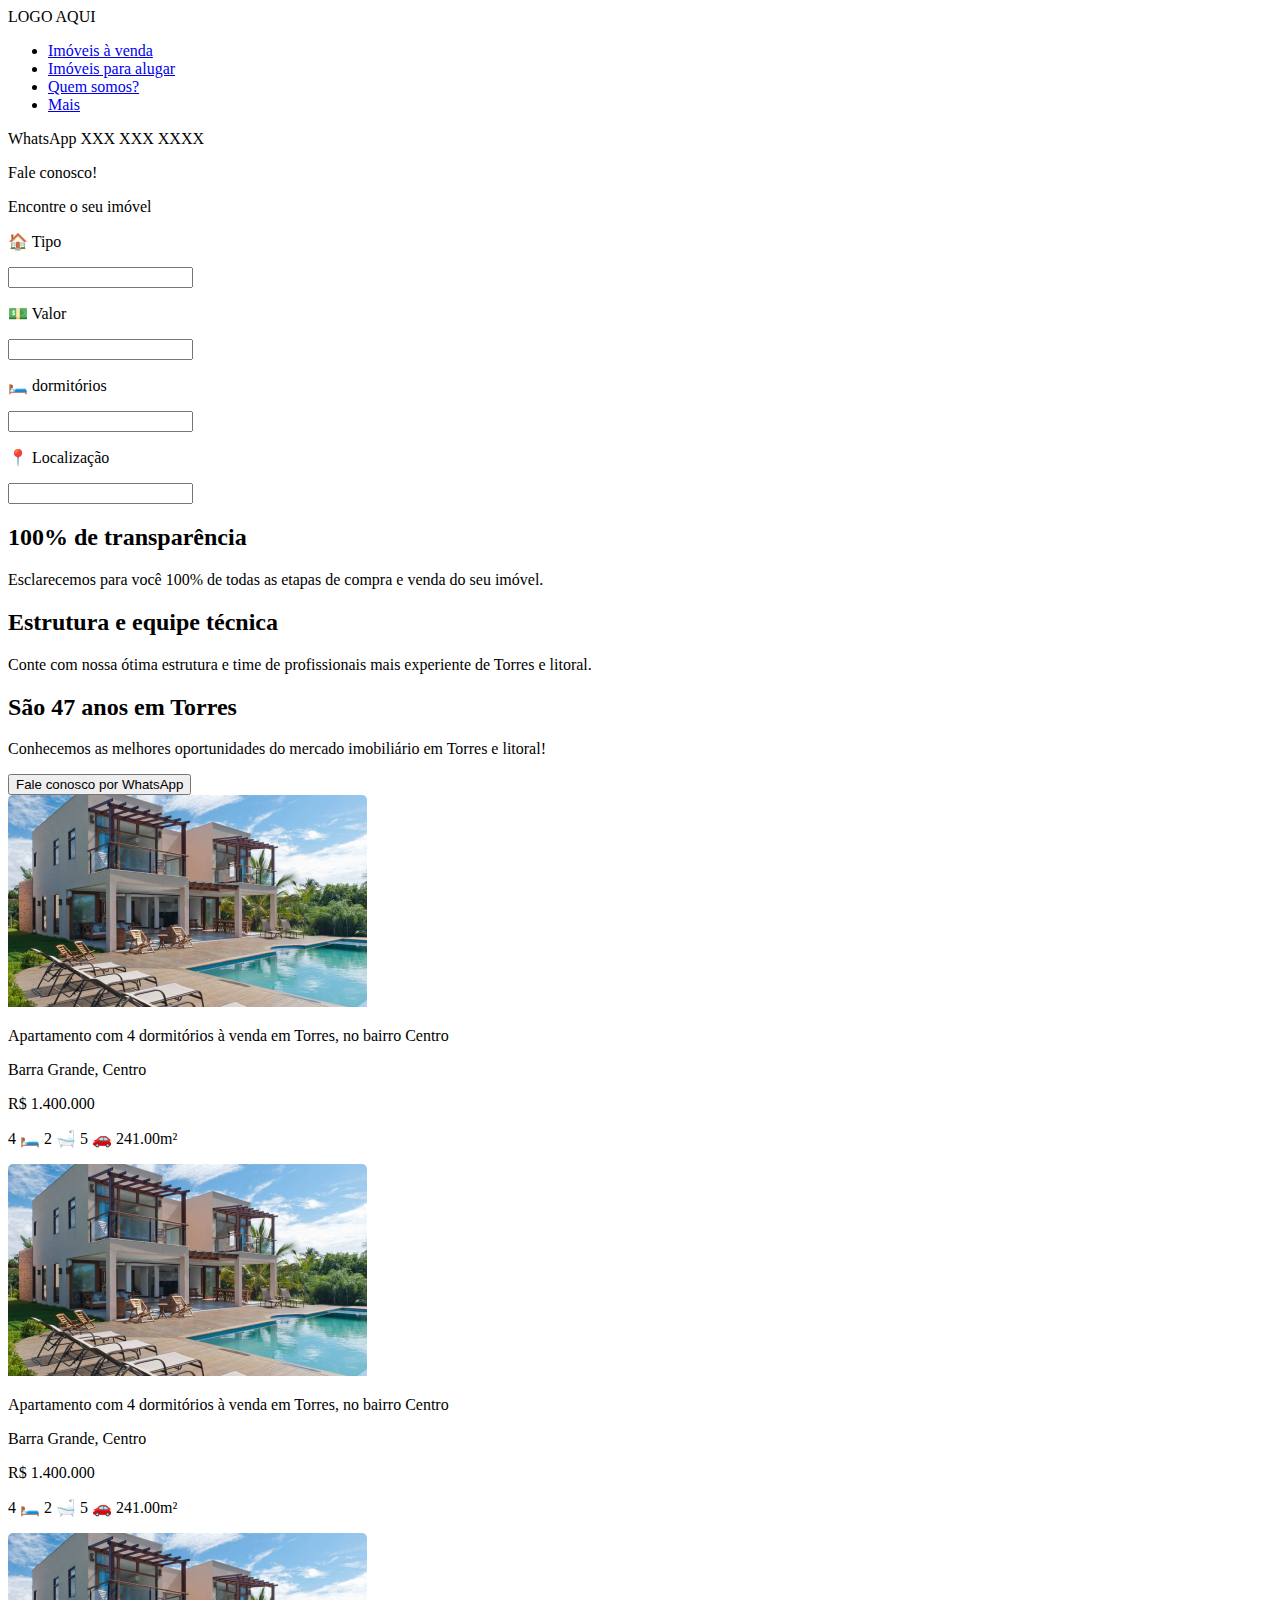
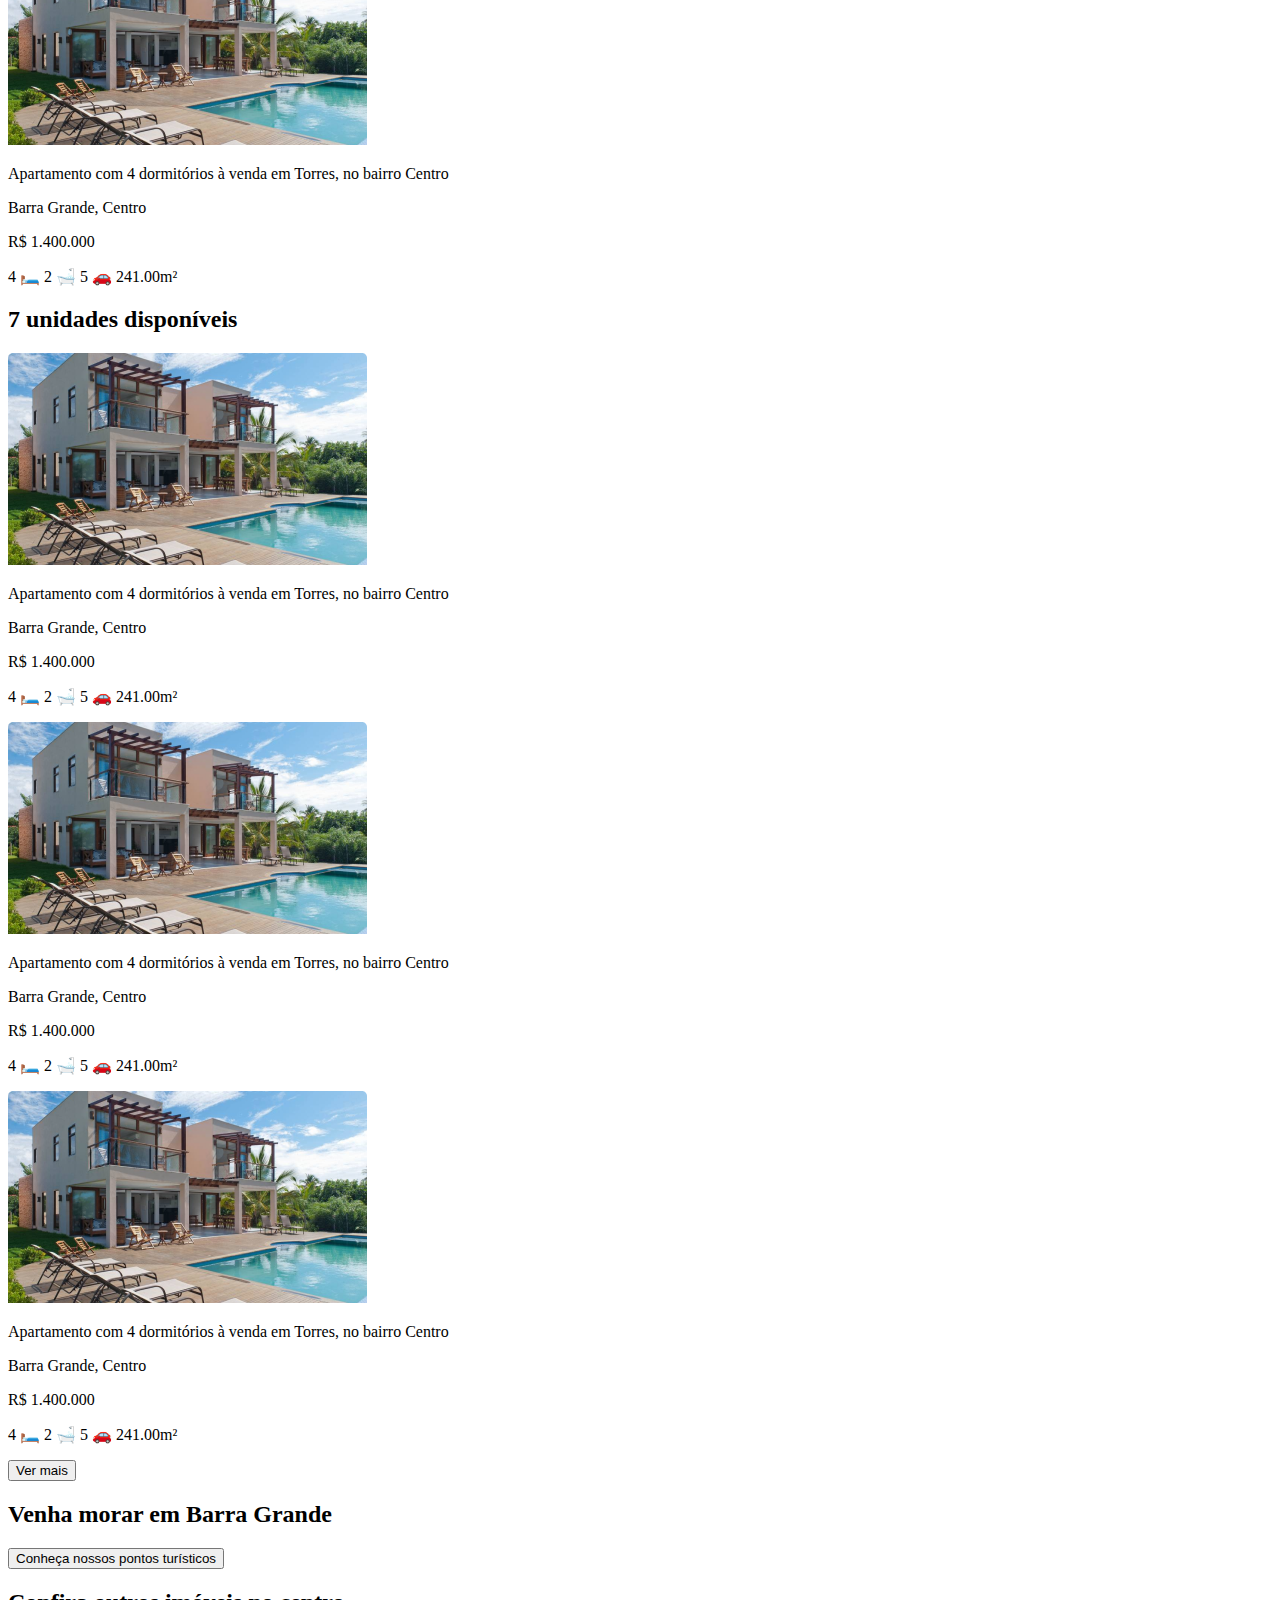
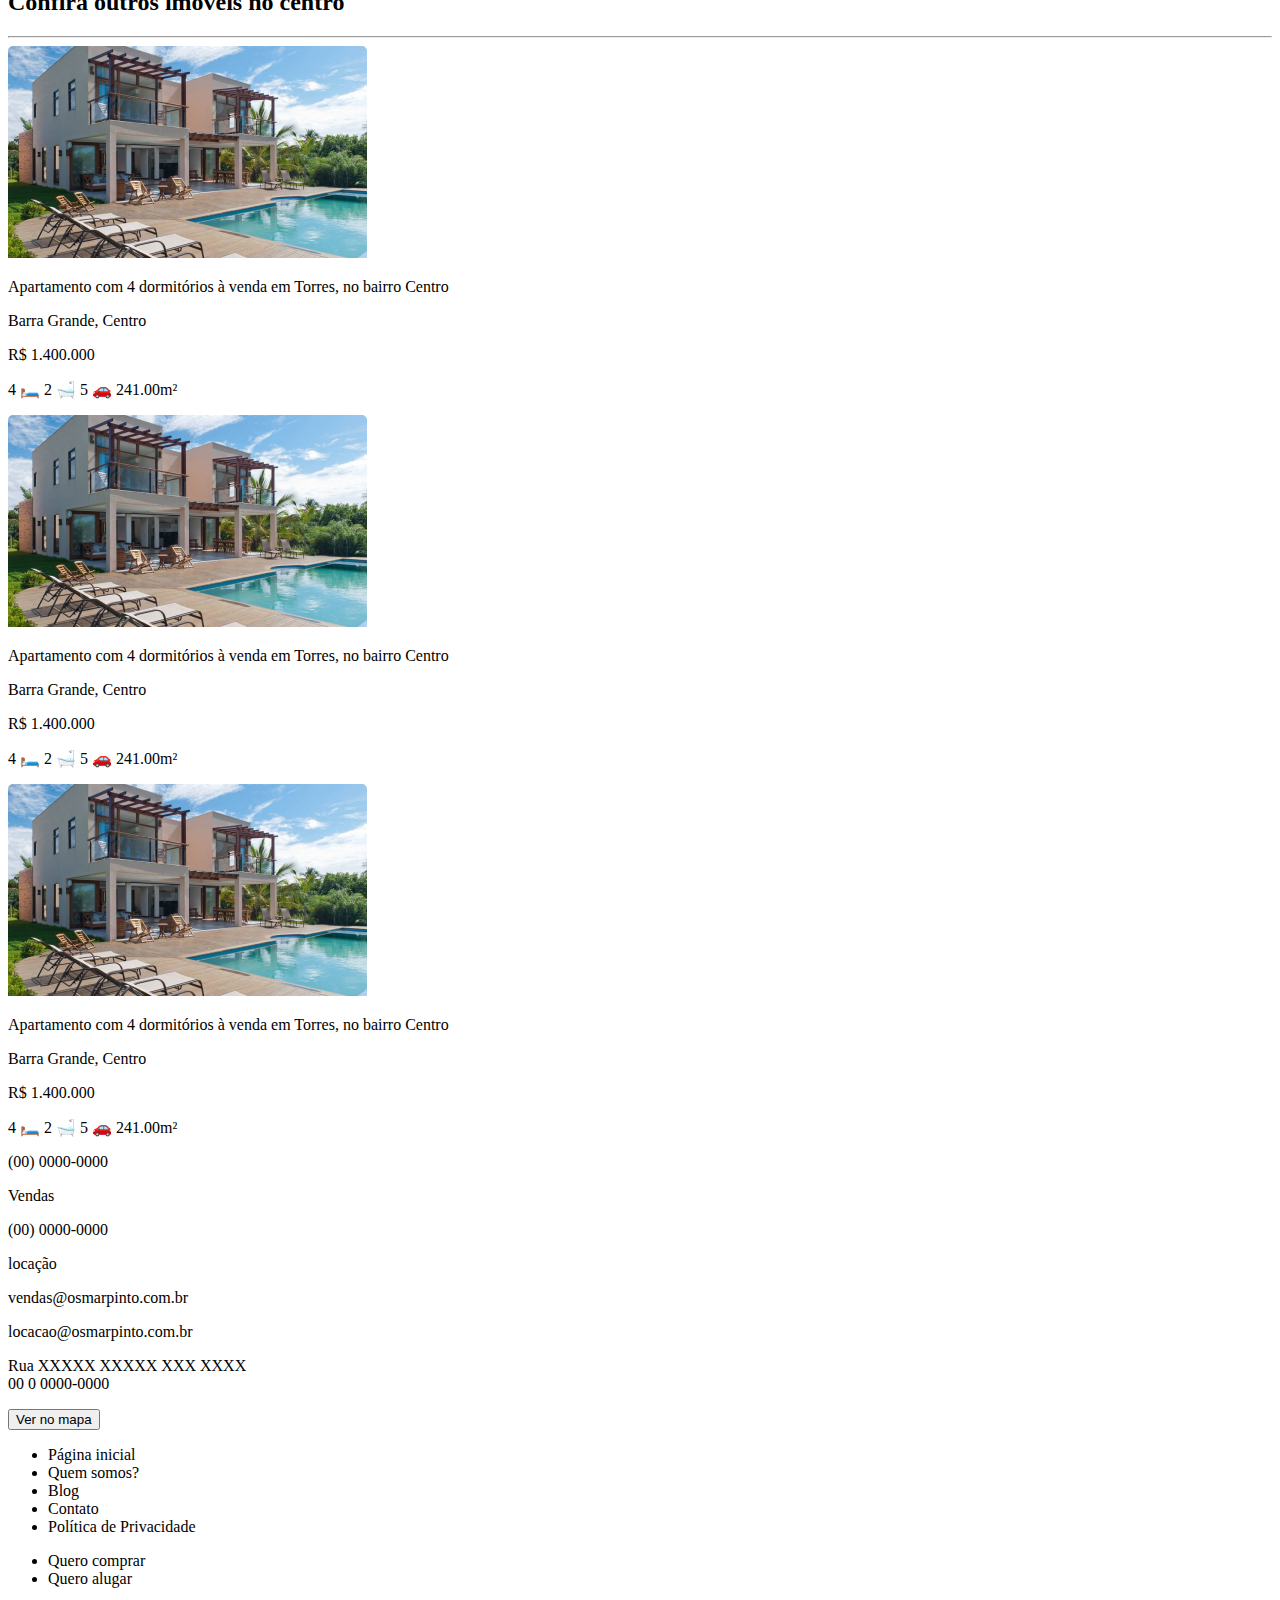
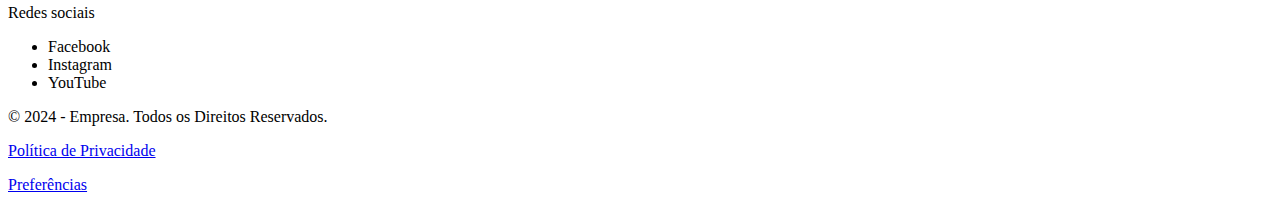
<file: PROJETO_FINAL_V1/index.html>
<!DOCTYPE html>
<html lang="pt-BR">
<head>
    <meta charset="UTF-8">
    <meta name="viewport" content="width=device-width, initial-scale=1.0">
    <title>EMPRESA XXXX</title>
</head>
<body>
    <header>
        <div class="top-bar">
            <div class="logo">LOGO AQUI</div>
            <nav class="menu">
                <ul>
                    <li><a href="imoveisavenda.html">Imóveis à venda</a></li>
                    <li><a href="#">Imóveis para alugar</a></li>
                    <li><a href="#">Quem somos?</a></li>
                    <li><a href="#">Mais</a></li>
                </ul>
            </nav>
            <div class="contact">
                <span>WhatsApp</span>
                <span> XXX XXX XXXX</span>
                <p>Fale conosco!</p>
            </div>
        </div>

        <div id="search-card">
            <div id="search-title" >
                Encontre o seu imóvel
            </div>
            <div class="search-items"><p>🏠 Tipo</p>
            <input type="text">
            </div>
            <div class="search-items"><p>💵 Valor</p>
                <input type="number">
            </div>
            <div class="search-items"><p>🛏️ dormitórios</p>
                <input type="number">
            </div>
            <div class="search-items"><p>&#x1F4CD Localização</p>
                <input type="text">
            </div>
        </div>
    </header>

    <section class="about-us">
        <div class="about-us-item">
            <span class="about-us-logo"></span>
            <h2>100% de transparência</h2>
            <p>Esclarecemos para você 100% de todas as etapas de compra e venda do seu imóvel.</p>
        </div>

        <div class="about-us-item">
            <span class="about-us-logo"></span>
            <h2>Estrutura e equipe técnica</h2>
            <p>Conte com nossa ótima estrutura e time de profissionais mais experiente de Torres e litoral.</p>
        </div>

        <div class="about-us-item">
            <span class="about-us-logo"></span>
            <h2>São 47 anos em Torres</h2>
            <p>Conhecemos as melhores oportunidades do mercado imobiliário em Torres e litoral!</p>
        </div>

        <button>Fale conosco por WhatsApp</button>
    </section>

    <div class="unidades">
        
        <div id="ap-units">
          <div class="ap-card">
            <img src="assets/images/ap-units.png" alt="Imagem do imóvel">
            <p>Apartamento com 4 dormitórios à venda em Torres, no bairro Centro</p>
            <p class="location">Barra Grande, Centro</p>
            <p class="price">R$ 1.400.000</p>
            <p class="specs">4 🛏️ 2 🛁 5 🚗 241.00m²</p>
          </div>
      
          <div class="ap-card">
            <img src="assets/images/ap-units.png" alt="Imagem do imóvel">
            <p>Apartamento com 4 dormitórios à venda em Torres, no bairro Centro</p>
            <p class="location">Barra Grande, Centro</p>
            <p class="price">R$ 1.400.000</p>
            <p class="specs">4 🛏️ 2 🛁 5 🚗 241.00m²</p>
          </div>
      
          <div class="ap-card">
            <img src="assets/images/ap-units.png" alt="Imagem do imóvel">
            <p>Apartamento com 4 dormitórios à venda em Torres, no bairro Centro</p>
            <p class="location">Barra Grande, Centro</p>
            <p class="price">R$ 1.400.000</p>
            <p class="specs">4 🛏️ 2 🛁 5 🚗 241.00m²</p>
          </div>
        </div>
        
        <div>
            <h2>7 unidades disponíveis</h2>
            
            <div id="ap-units">
              <div class="ap-card">
                <img src="assets/images/ap-units.png" alt="Imagem do imóvel">
                <p>Apartamento com 4 dormitórios à venda em Torres, no bairro Centro</p>
                <p class="location">Barra Grande, Centro</p>
                <p class="price">R$ 1.400.000</p>
                <p class="specs">4 🛏️ 2 🛁 5 🚗 241.00m²</p>
              </div>
          
              <div class="ap-card">
                <img src="assets/images/ap-units.png" alt="Imagem do imóvel">
                <p>Apartamento com 4 dormitórios à venda em Torres, no bairro Centro</p>
                <p class="location">Barra Grande, Centro</p>
                <p class="price">R$ 1.400.000</p>
                <p class="specs">4 🛏️ 2 🛁 5 🚗 241.00m²</p>
              </div>
          
              <div class="ap-card">
                <img src="assets/images/ap-units.png" alt="Imagem do imóvel">
                <p>Apartamento com 4 dormitórios à venda em Torres, no bairro Centro</p>
                <p class="location">Barra Grande, Centro</p>
                <p class="price">R$ 1.400.000</p>
                <p class="specs">4 🛏️ 2 🛁 5 🚗 241.00m²</p>
              </div>
            </div>
            
            <button>Ver mais</button>
          </div>
      </div>

        <div id="barra-grande-bg">
            <div id="barra-grande-card">
                <h2>Venha morar em Barra Grande</h2>
                <button>Conheça nossos pontos turísticos</button>
            </div>
        </div>

    <div class="unidades">
        <h2>Confira outros imóveis no centro</h2>
        <hr>
        <div id="ap-units">
          <div class="ap-card">
            <img src="assets/images/ap-units.png" alt="Imagem do imóvel">
            <p>Apartamento com 4 dormitórios à venda em Torres, no bairro Centro</p>
            <p class="location">Barra Grande, Centro</p>
            <p class="price">R$ 1.400.000</p>
            <p class="specs">4 🛏️ 2 🛁 5 🚗 241.00m²</p>
          </div>
      
          <div class="ap-card">
            <img src="assets/images/ap-units.png" alt="Imagem do imóvel">
            <p>Apartamento com 4 dormitórios à venda em Torres, no bairro Centro</p>
            <p class="location">Barra Grande, Centro</p>
            <p class="price">R$ 1.400.000</p>
            <p class="specs">4 🛏️ 2 🛁 5 🚗 241.00m²</p>
          </div>
      
          <div class="ap-card">
            <img src="assets/images/ap-units.png" alt="Imagem do imóvel">
            <p>Apartamento com 4 dormitórios à venda em Torres, no bairro Centro</p>
            <p class="location">Barra Grande, Centro</p>
            <p class="price">R$ 1.400.000</p>
            <p class="specs">4 🛏️ 2 🛁 5 🚗 241.00m²</p>
          </div>
        </div>
        
      </div>

    <footer>
        <div id="footer-elements">
        <div id="contact">
            <p>(00) 0000-0000</p>
            <div class="info-card">Vendas</div>
            <p>(00) 0000-0000</p>
            <div class="info-card">locação</div>
            <p><a href=""></a></p>
        </div>
      
        <div id="emails">
            <p>vendas@osmarpinto.com.br</p>
            <p>locacao@osmarpinto.com.br</p>
        </div>
      
        <div id="address">
            <p>Rua XXXXX XXXXX XXX XXXX<br>00 0 0000-0000</p>
            <button>Ver no mapa</button>
        </div>
      
        <div id="info-1">
            <ul>
              <li>Página inicial</li>
              <li>Quem somos?</li>
              <li>Blog</li>
              <li>Contato</li>
              <li>Política de Privacidade</li>
            </ul>
        </div>
      
        <div id="info-2">
            <ul>
              <li>Quero comprar</li>
              <li>Quero alugar</li>
            </ul>
        </div>
      
        <div id="social">
            <p>Redes sociais</p>
            <ul>
              <li>Facebook</li>
              <li>Instagram</li>
              <li>YouTube</li>
            </ul>
          </div>
        </div>
      
        <div>
          <p>© 2024 - Empresa. Todos os Direitos Reservados.</p>
          <p><a href="#">Política de Privacidade</a></p>
          <p><a href="#">Preferências</a></p>
        </div>
      </footer>
</body>
</html>
</file>
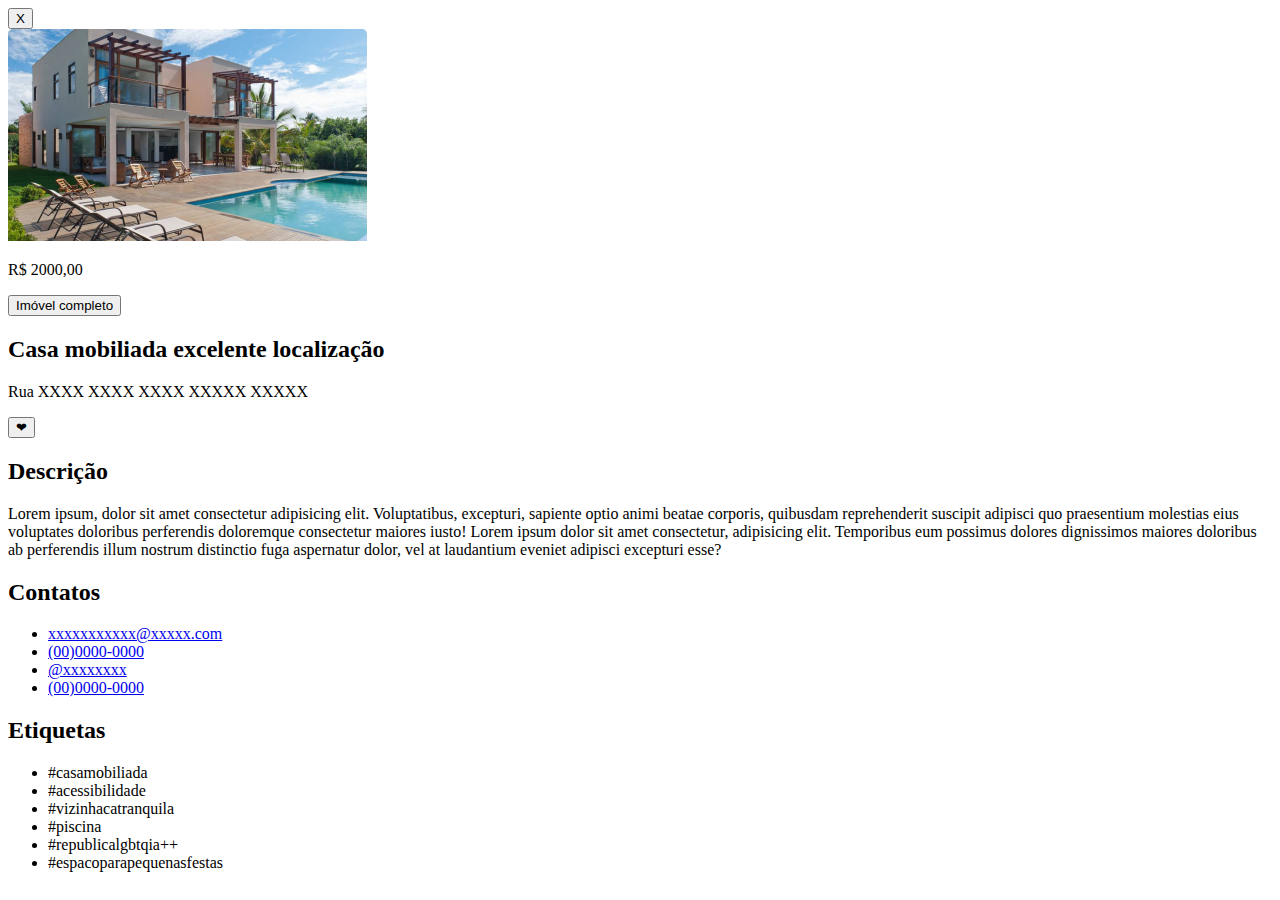
<file: PROJETO_FINAL_V1/anuncio.html>
<!DOCTYPE html>
<html lang="pt-br">
<head>
    <meta charset="UTF-8">
    <meta name="viewport" content="width=device-width, initial-scale=1.0">
    <title>Empresa XXX</title>
</head>
<body>
    <div class="anuncio">
        <button id="leave-button">X</button>
        <div id="img"><img src="assets/images/ap-units.png" alt="Imagem da casa a alugar"></div>

        <div id="price"> 
            <p>R$ 2000,00</p>
            <button>Imóvel completo</button>
        </div>

        <div id="title">
            <h2>Casa mobiliada excelente localização</h2>
            <p>Rua XXXX XXXX XXXX XXXXX XXXXX</p>
            <button>❤</button>
        </div>

        <section id="description">
            <h2>Descrição</h2>
            <p>Lorem ipsum, dolor sit amet consectetur adipisicing elit. Voluptatibus, excepturi, sapiente optio animi beatae corporis, quibusdam reprehenderit suscipit adipisci quo praesentium molestias eius voluptates doloribus perferendis doloremque consectetur maiores iusto! Lorem ipsum dolor sit amet consectetur, adipisicing elit. Temporibus eum possimus dolores dignissimos maiores doloribus ab perferendis illum nostrum distinctio fuga aspernatur dolor, vel at laudantium eveniet adipisci excepturi esse?</p>
        </section>

        <section id="contacts">
            <h2>Contatos</h2>
            <ul>
                <li>
                  <div class="botao-contato">
                        <a href="mailto:xxxxxxxxxxx@xxxxx.com">xxxxxxxxxxx@xxxxx.com</a>
                        <span class="icon"></span>
                  </div>
                </li>
                <li>
                    <div class="botao-contato">
                        <a href="https://wa.me/550000000000">(00)0000-0000</a>
                        <span class="icon"></span>
                  </div>
                </li>
                <li>
                    <div class="botao-contato">
                        <a href="https://instagram.com/xxxxxxxx">@xxxxxxxx</a>
                        <span class="icon"></span>
                  </div>
                </li>
                <li>
                    <div class="botao-contato">
                        <a href="tel:00000000000">(00)0000-0000</a>
                        <span class="icon"></span>
                  </div>
                </li>
              </ul>
        </section>

        <section id="tags">
            <h2>Etiquetas</h2>
            <ul>
                <li>#casamobiliada</li>
                <li>#acessibilidade</li>
                <li>#vizinhacatranquila</li>
                <li>#piscina</li>
                <li>#republicalgbtqia++</li>
                <li>#espacoparapequenasfestas</li>
            </ul>
        </section>
    </div>
</body>
</html>
</file>
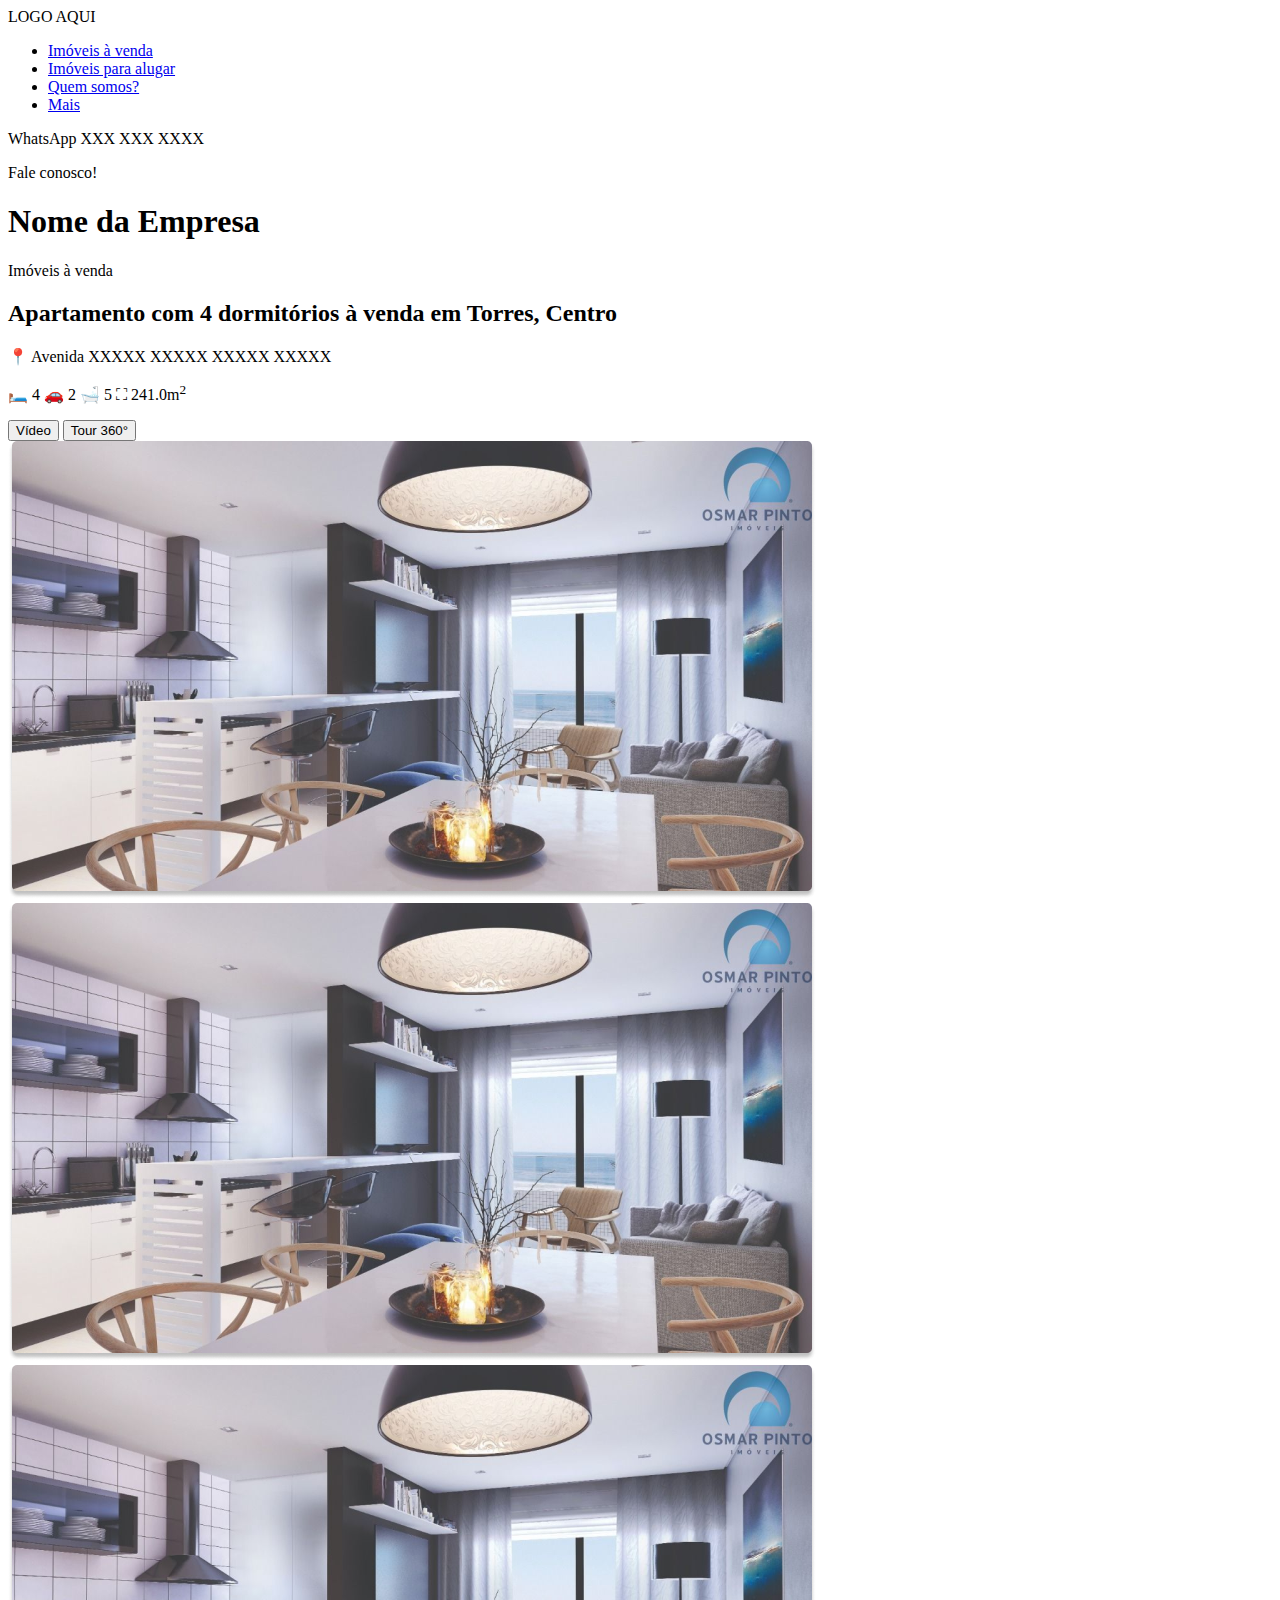
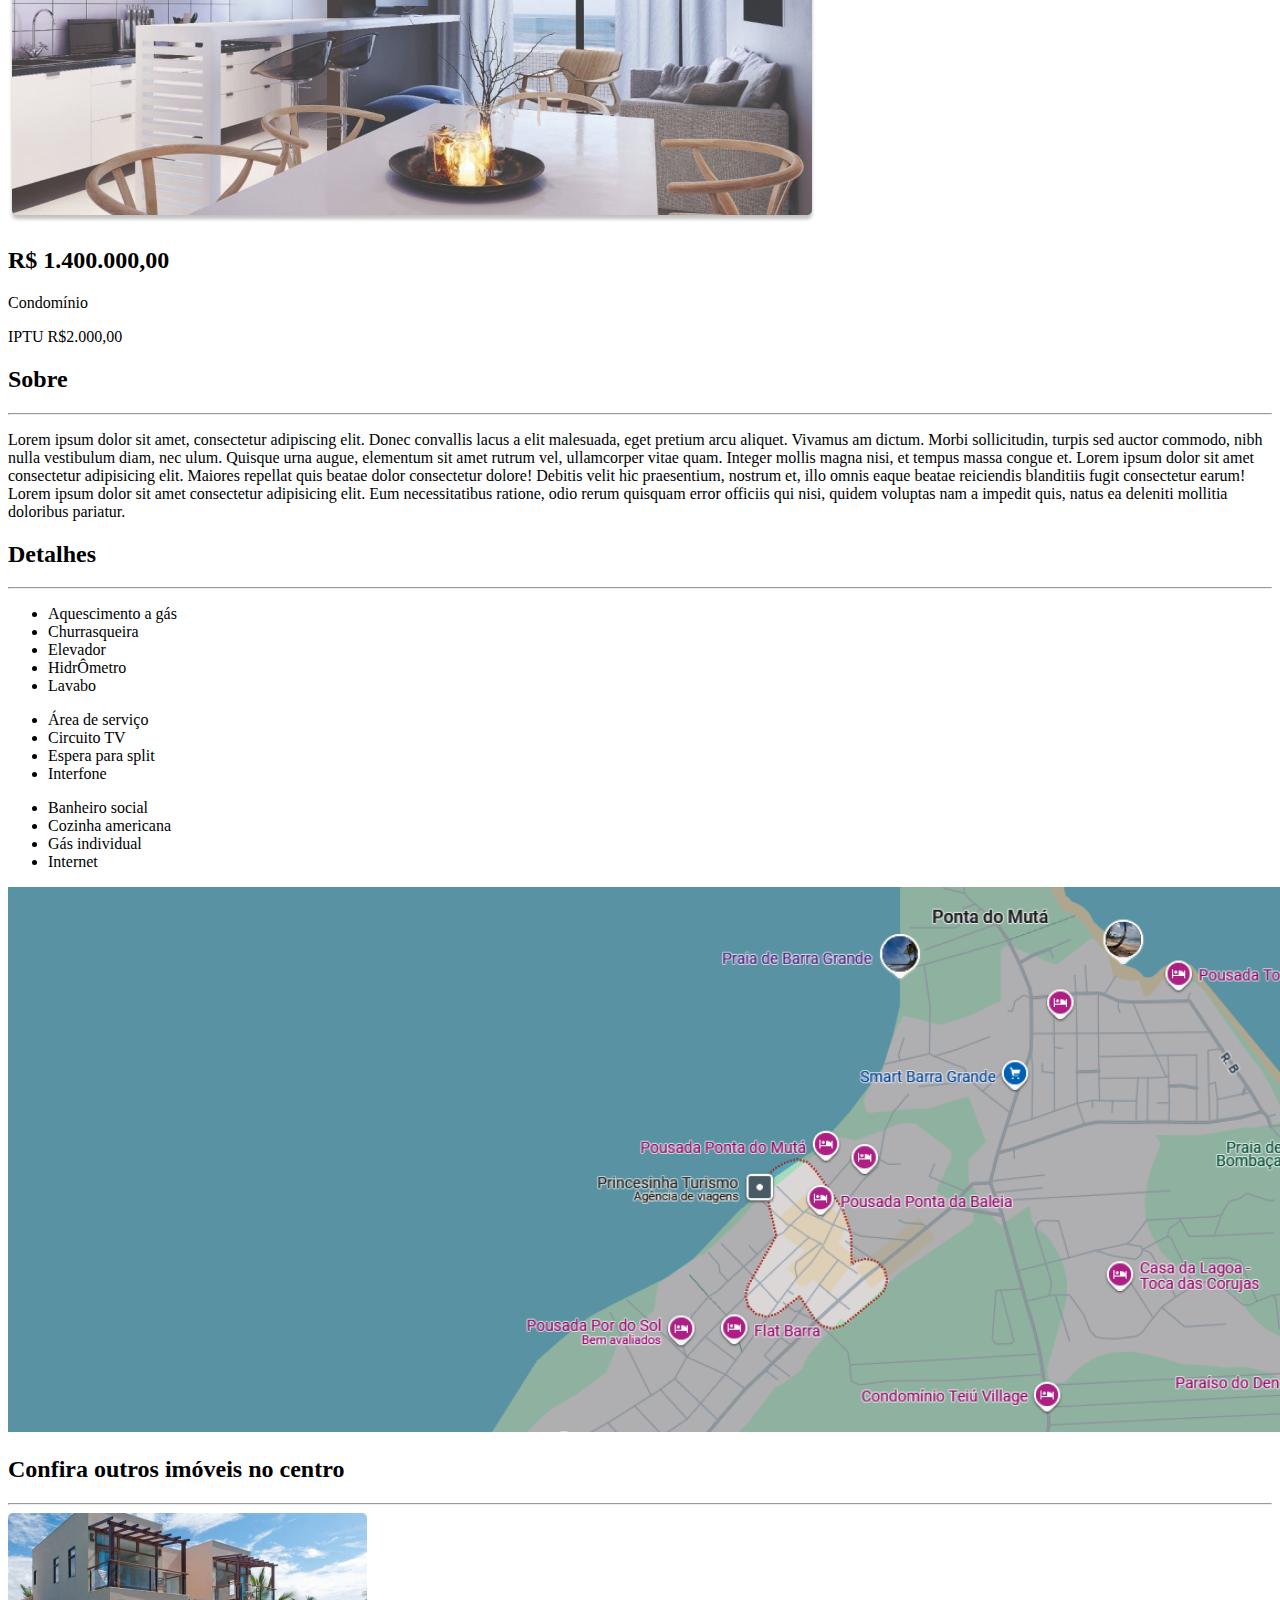
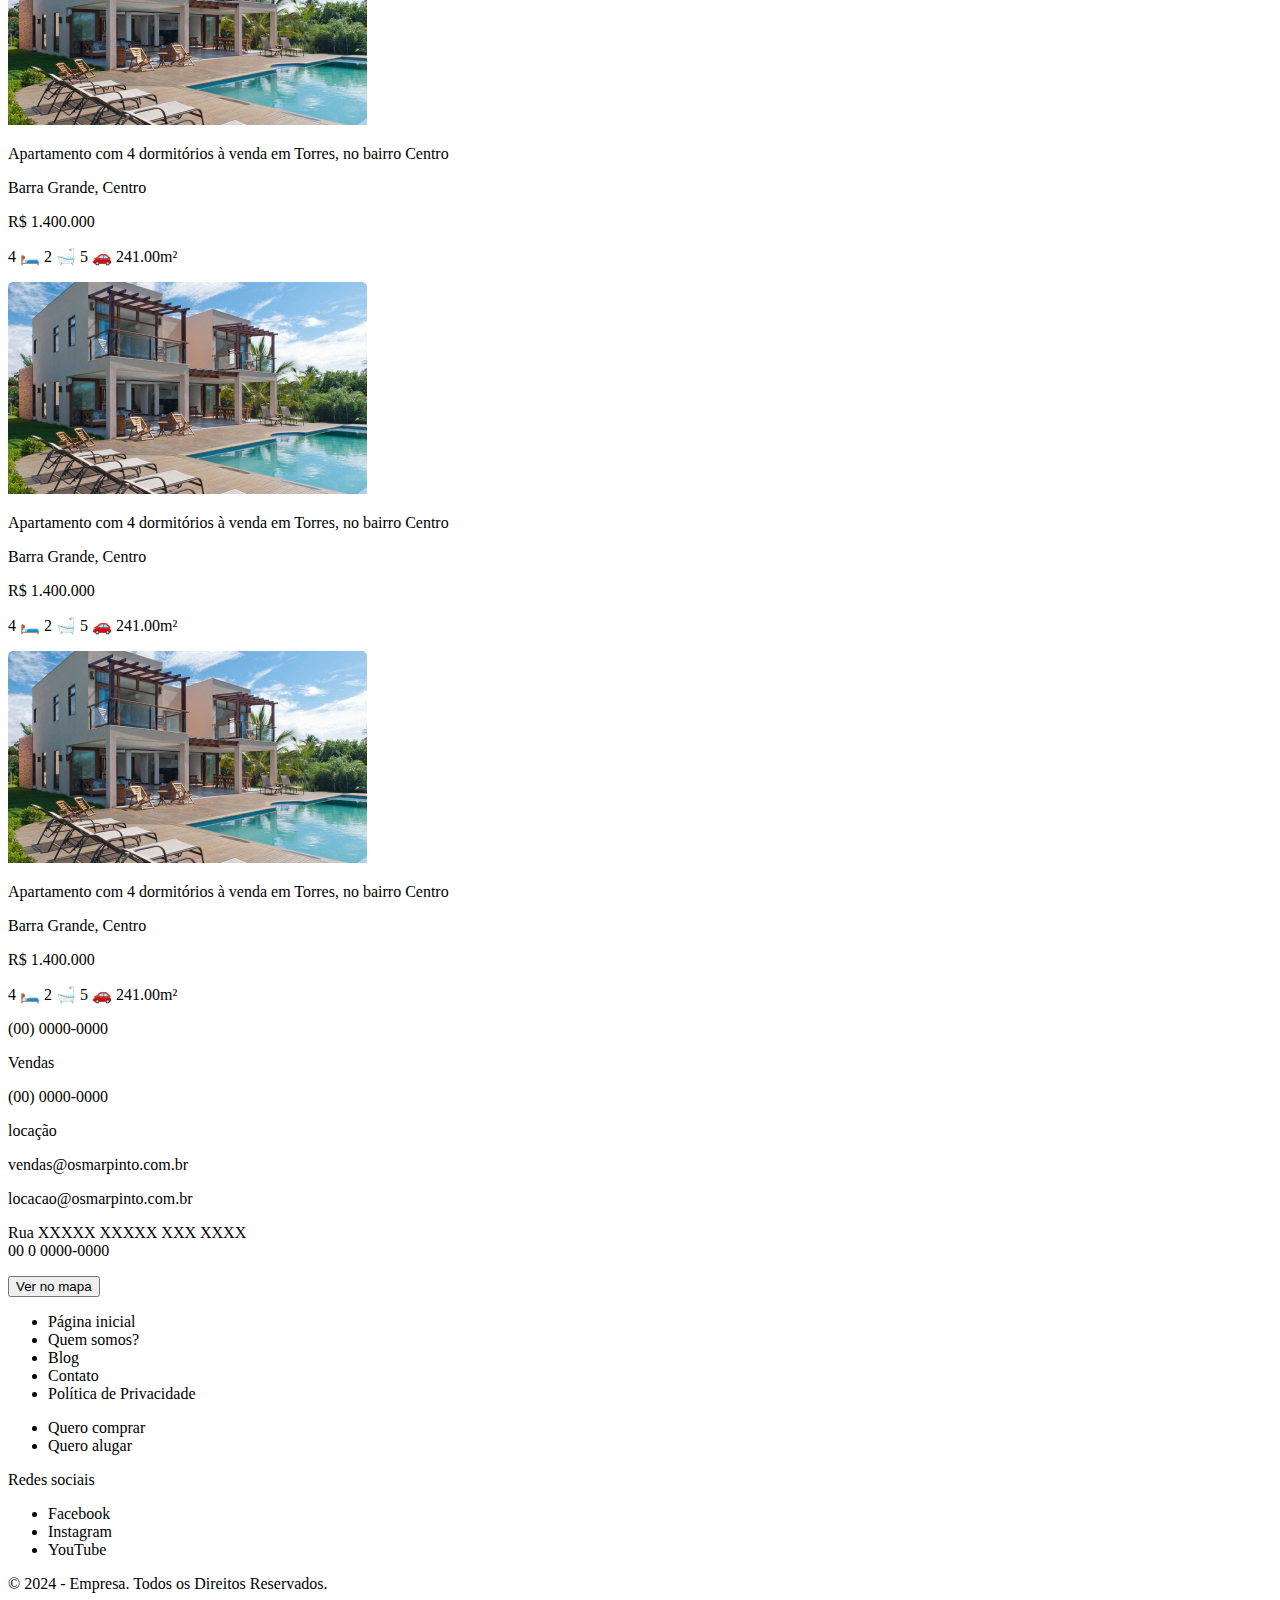
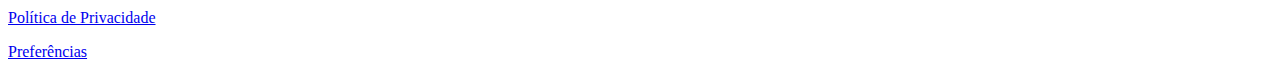
<file: PROJETO_FINAL_V1/imoveisavenda.html>
<!DOCTYPE html>
<html lang="pt-BR">
<head>
    <meta charset="UTF-8">
    <meta name="viewport" content="width=device-width, initial-scale=1.0">
    <title>EMPRESA XXXX</title>
</head>
<body>
    <header>
        <div class="top-bar">
            <div class="logo">LOGO AQUI</div>
            <nav class="menu">
                <ul>
                    <li><a href="imoveisavenda.html">Imóveis à venda</a></li>
                    <li><a href="#">Imóveis para alugar</a></li>
                    <li><a href="#">Quem somos?</a></li>
                    <li><a href="#">Mais</a></li>
                </ul>
            </nav>
            <div class="contact">
                <span>WhatsApp</span>
                <span> XXX XXX XXXX</span>
                <p>Fale conosco!</p>
            </div>
        </div>

        <div class="banner">
            <h1>Nome da Empresa</h1>
            <p>Imóveis à venda</p>
        </div>
    </header>

    <section class="title">
    <div class="highlight">
        <h2>Apartamento com 4 dormitórios à venda em Torres, Centro</h2>
        <p id="highlight-location">&#x1F4CD Avenida XXXXX XXXXX XXXXX XXXXX</p> 
        <p id="status">🛏️ 4 🚗 2 🛁 5 ⛶ 241.0m<sup>2</sup></p>
        <div class="actions">
            <button>Vídeo</button>
            <button>Tour 360°</button>
            </div>
        </div>
    </section>

    <div class="slider">
        <div class="slide"><img src="assets/images/image 16.png" alt=""></div>
        <div class="slide"><img src="assets/images/image 16.png" alt=""></div>
        <div class="slide"><img src="assets/images/image 16.png" alt=""></div>
    </div>

    <div class="price">
        <h2>R$ 1.400.000,00</h2>
        <p>Condomínio</p>
        <p>IPTU R$2.000,00</p>
    </div>

    <section class="info">
        <h2>Sobre</h2>
        <hr>
        <p> Lorem ipsum dolor sit amet, consectetur adipiscing elit. Donec convallis lacus a elit malesuada, eget pretium arcu aliquet. Vivamus am dictum. Morbi sollicitudin, turpis sed auctor commodo, nibh nulla vestibulum diam, nec ulum. Quisque urna augue, elementum sit amet rutrum vel, ullamcorper vitae quam. Integer mollis magna nisi, et tempus massa congue et.
            Lorem ipsum dolor sit amet consectetur adipisicing elit. Maiores repellat quis beatae dolor consectetur dolore! Debitis velit hic praesentium, nostrum et, illo omnis eaque beatae reiciendis blanditiis fugit consectetur earum!
            Lorem ipsum dolor sit amet consectetur adipisicing elit. Eum necessitatibus ratione, odio rerum quisquam error officiis qui nisi, quidem voluptas nam a impedit quis, natus ea deleniti mollitia doloribus pariatur.</p>

        <h2>Detalhes</h2>
        <hr>
        <ul>
            <li>Aquescimento a gás</li>
            <li>Churrasqueira</li>
            <li>Elevador</li>
            <li>HidrÔmetro</li>
            <li>Lavabo</li>
        </ul>
        <ul>
            <li>Área de serviço</li>
            <li>Circuito TV</li>
            <li>Espera para split</li>
            <li>Interfone</li>
        </ul>
        <ul>
            <li>Banheiro social</li>
            <li>Cozinha americana</li>
            <li>Gás individual</li>
            <li>Internet</li>
        </ul>
    </section>  
        
        <div class="map-image">
            <img src="assets/images/mapa.png" alt="Mapa da localização">
        </div>

    <div id="imoveis">
        <h2>Confira outros imóveis no centro</h2>
        <hr>
        <div id="ap-units">
          <div class="ap-card">
            <img src="assets/images/ap-units.png" alt="Imagem do imóvel">
            <p>Apartamento com 4 dormitórios à venda em Torres, no bairro Centro</p>
            <p class="location">Barra Grande, Centro</p>
            <p class="price">R$ 1.400.000</p>
            <p class="specs">4 🛏️ 2 🛁 5 🚗 241.00m²</p>
          </div>
      
          <div class="ap-card">
            <img src="assets/images/ap-units.png" alt="Imagem do imóvel">
            <p>Apartamento com 4 dormitórios à venda em Torres, no bairro Centro</p>
            <p class="location">Barra Grande, Centro</p>
            <p class="price">R$ 1.400.000</p>
            <p class="specs">4 🛏️ 2 🛁 5 🚗 241.00m²</p>
          </div>
      
          <div class="ap-card">
            <img src="assets/images/ap-units.png" alt="Imagem do imóvel">
            <p>Apartamento com 4 dormitórios à venda em Torres, no bairro Centro</p>
            <p class="location">Barra Grande, Centro</p>
            <p class="price">R$ 1.400.000</p>
            <p class="specs">4 🛏️ 2 🛁 5 🚗 241.00m²</p>
          </div>
        </div>
        
      </div>

    <footer>
        <div id="footer-elements">
        <div id="contact">
            <p>(00) 0000-0000</p>
            <div class="info-card">Vendas</div>
            <p>(00) 0000-0000</p>
            <div class="info-card">locação</div>
            <p><a href=""></a></p>
        </div>
      
        <div id="emails">
            <p>vendas@osmarpinto.com.br</p>
            <p>locacao@osmarpinto.com.br</p>
        </div>
      
        <div id="address">
            <p>Rua XXXXX XXXXX XXX XXXX<br>00 0 0000-0000</p>
            <button>Ver no mapa</button>
        </div>
      
        <div id="info-1">
            <ul>
              <li>Página inicial</li>
              <li>Quem somos?</li>
              <li>Blog</li>
              <li>Contato</li>
              <li>Política de Privacidade</li>
            </ul>
        </div>
      
        <div id="info-2">
            <ul>
              <li>Quero comprar</li>
              <li>Quero alugar</li>
            </ul>
        </div>
      
        <div id="social">
            <p>Redes sociais</p>
            <ul>
              <li>Facebook</li>
              <li>Instagram</li>
              <li>YouTube</li>
            </ul>
          </div>
        </div>
      
        <div>
          <p>© 2024 - Empresa. Todos os Direitos Reservados.</p>
          <p><a href="#">Política de Privacidade</a></p>
          <p><a href="#">Preferências</a></p>
        </div>
      </footer>
</body>
</html>
</file>
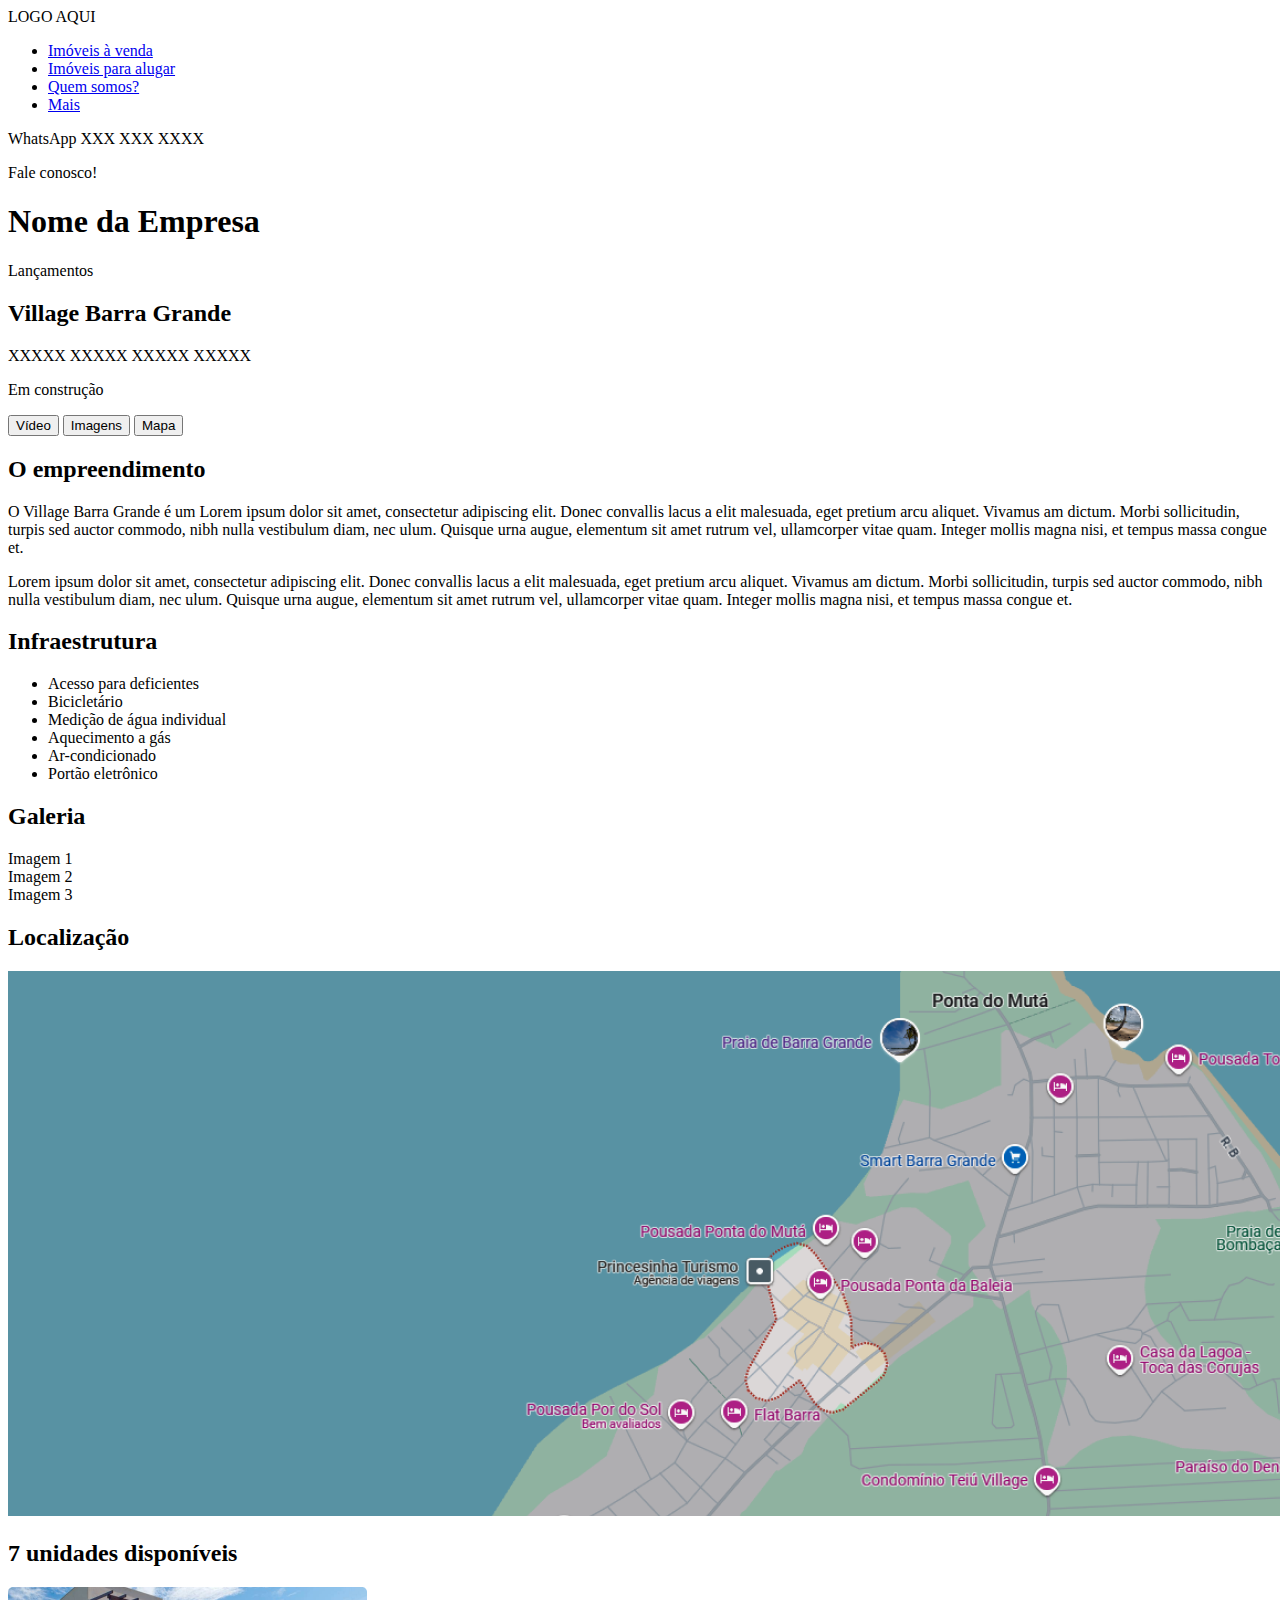
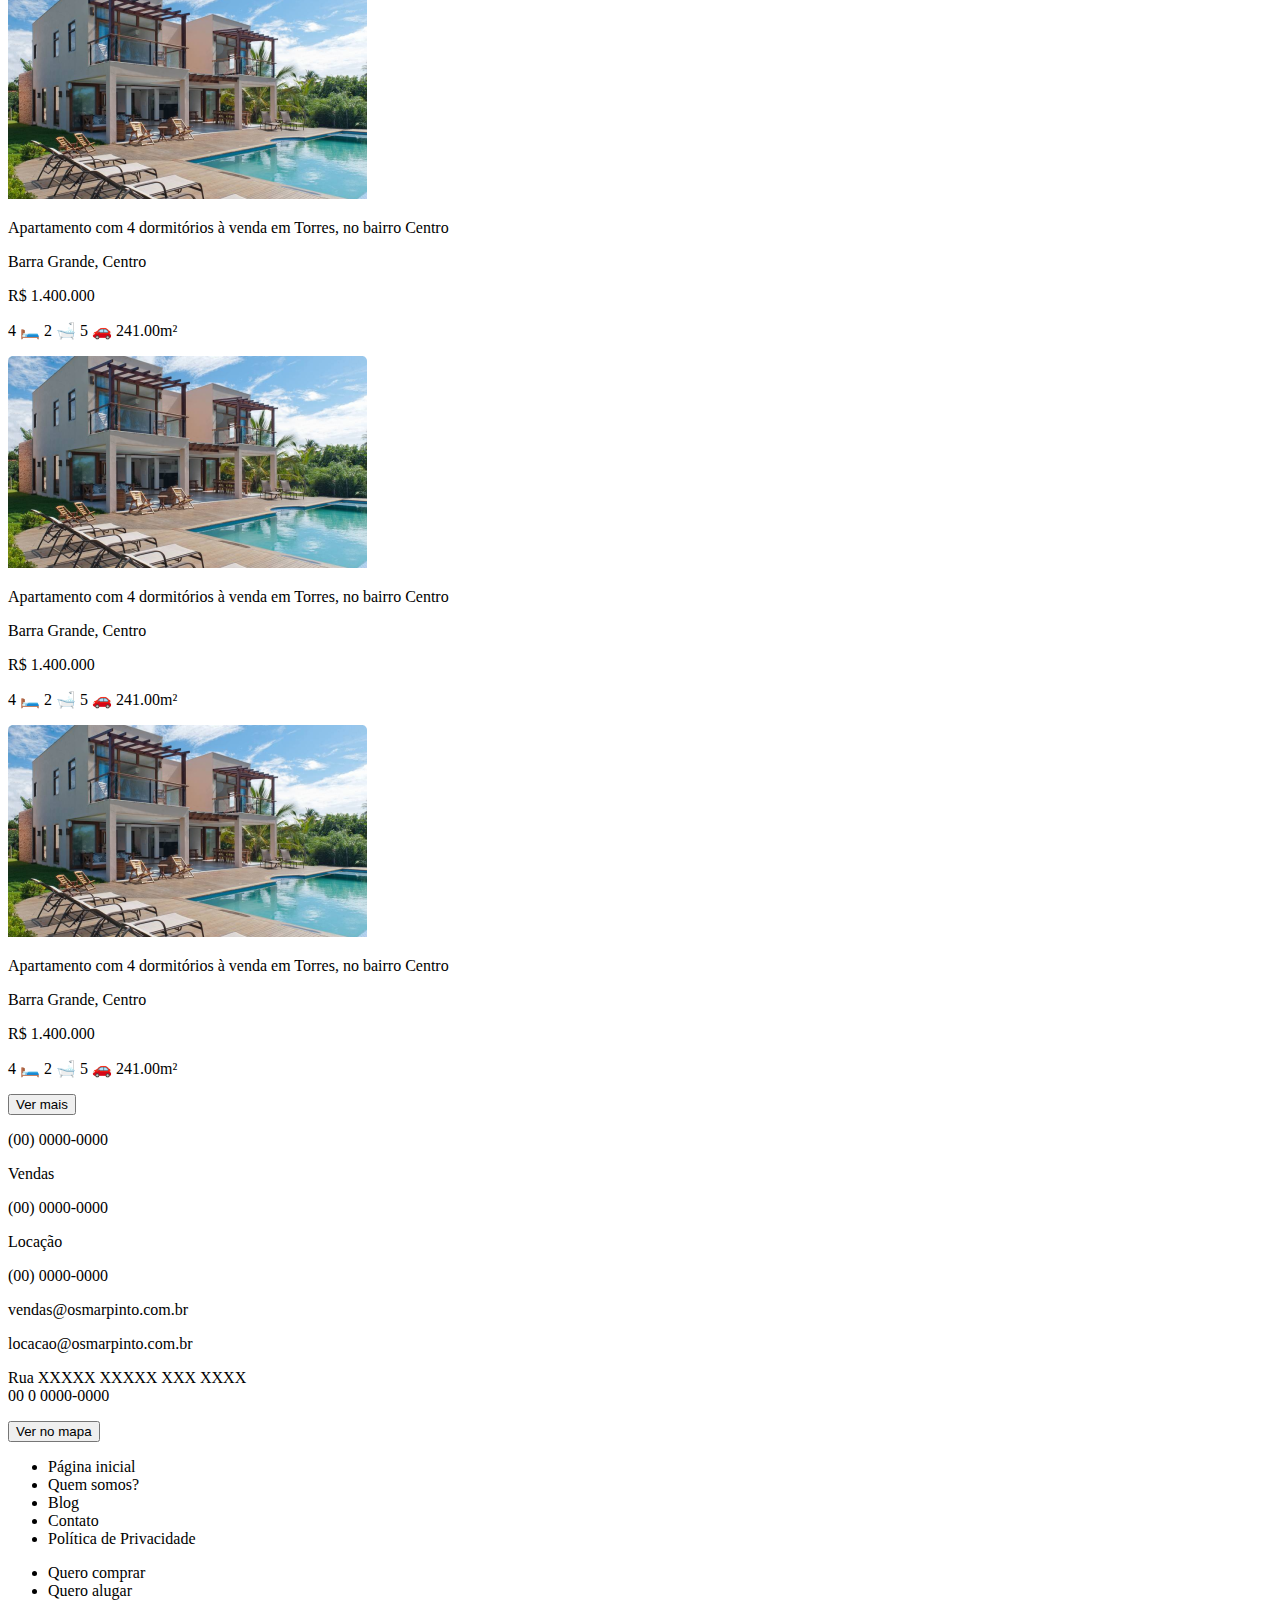
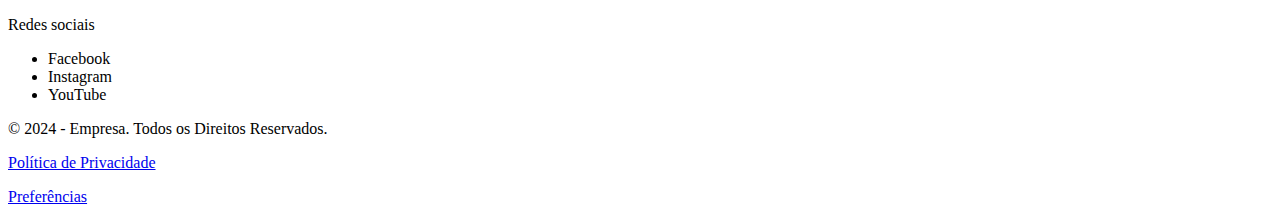
<file: PROJETO_FINAL_V1/lançamentos.html>
<!DOCTYPE html>
<html lang="pt-BR">
<head>
    <meta charset="UTF-8">
    <meta name="viewport" content="width=device-width, initial-scale=1.0">
    <title>EMPRESA XXXX</title>
</head>
<body>
    <header>
        <div class="top-bar">
            <div class="logo">LOGO AQUI</div>
            <nav class="menu">
                <ul>
                    <li><a href="imoveisavenda.html">Imóveis à venda</a></li>
                    <li><a href="#">Imóveis para alugar</a></li>
                    <li><a href="#">Quem somos?</a></li>
                    <li><a href="#">Mais</a></li>
                </ul>
            </nav>
            <div class="contact">
                <span>WhatsApp</span>
                <span> XXX XXX XXXX</span>
                <p>Fale conosco!</p>
            </div>
        </div>

        <div class="banner">
            <h1>Nome da Empresa</h1>
            <p>Lançamentos</p>
        </div>
    </header>

    <section class="highlight-background">
    <div class="highlight">
        <h2>Village Barra Grande</h2>
        <p id="highlight-location">XXXXX XXXXX XXXXX XXXXX</p> 
        <p id="status">Em construção</p>
        <div class="actions">
            <button>Vídeo</button>
            <button>Imagens</button>
            <button>Mapa</button>
            </div>
        </div>
    </section>

    <section class="empreendimento">
        <h2>O empreendimento</h2>
        <p> O Village Barra Grande é um Lorem ipsum dolor sit amet, consectetur adipiscing elit. Donec convallis lacus a elit malesuada, eget pretium arcu aliquet. Vivamus am dictum. Morbi sollicitudin, turpis sed auctor commodo, nibh nulla vestibulum diam, nec ulum. Quisque urna augue, elementum sit amet rutrum vel, ullamcorper vitae quam. Integer mollis magna nisi, et tempus massa congue et.</p>
<p>Lorem ipsum dolor sit amet, consectetur adipiscing elit. Donec convallis lacus a elit malesuada, eget pretium arcu aliquet. Vivamus am dictum. Morbi sollicitudin, turpis sed auctor commodo, nibh nulla vestibulum diam, nec ulum. Quisque urna augue, elementum sit amet rutrum vel, ullamcorper vitae quam. Integer mollis magna nisi, et tempus massa congue et.</p>
        
        <section class="Infraestrutura">
            <h2>Infraestrutura</h2>
        </section>
        <ul>
            <li>Acesso para deficientes</li>
            <li>Bicicletário</li>
            <li>Medição de água individual</li>
            <li>Aquecimento a gás</li>
            <li>Ar-condicionado</li>
            <li>Portão eletrônico</li>
        </ul>
    </section>

    <!-- QUANDO TIVER AS FOTOS COLOCA AQUI-->
    <section class="gallery">
        <h2>Galeria</h2>
        <div class="slider">
            <div class="slide">Imagem 1</div>
            <div class="slide">Imagem 2</div>
            <div class="slide">Imagem 3</div>
        </div>
    </section>

    <!-- QUANDO TIVER O MAPA COLOCA AQUI-->
    <section class="map">
        <h2>Localização</h2>
        <div class="map-image">
            <img src="assets/images/mapa.png" alt="Mapa da localização">
        </div>
    </section>

    <!-- QUANDO TIVER AS FOTOS COLOCA AQUI-->
    <div class="unidades">
        <h2>7 unidades disponíveis</h2>
        
        <div id="ap-units">
          <div class="ap-card">
            <img src="assets/images/ap-units.png" alt="Imagem do imóvel">
            <p>Apartamento com 4 dormitórios à venda em Torres, no bairro Centro</p>
            <p class="location">Barra Grande, Centro</p>
            <p class="price">R$ 1.400.000</p>
            <p class="specs">4 🛏️ 2 🛁 5 🚗 241.00m²</p>
          </div>
      
          <div class="ap-card">
            <img src="assets/images/ap-units.png" alt="Imagem do imóvel">
            <p>Apartamento com 4 dormitórios à venda em Torres, no bairro Centro</p>
            <p class="location">Barra Grande, Centro</p>
            <p class="price">R$ 1.400.000</p>
            <p class="specs">4 🛏️ 2 🛁 5 🚗 241.00m²</p>
          </div>
      
          <div class="ap-card">
            <img src="assets/images/ap-units.png" alt="Imagem do imóvel">
            <p>Apartamento com 4 dormitórios à venda em Torres, no bairro Centro</p>
            <p class="location">Barra Grande, Centro</p>
            <p class="price">R$ 1.400.000</p>
            <p class="specs">4 🛏️ 2 🛁 5 🚗 241.00m²</p>
          </div>
        </div>
        
        <button>Ver mais</button>
      </div>

    <footer>
        <div id="footer-elements">
          <div id="contact">
            <p>(00) 0000-0000</p>
            <div class="info-card">Vendas</div>
            <p>(00) 0000-0000</p>
            <div class="info-card">Locação</div>
            <p>(00) 0000-0000</p>
          </div>
      
          <div id="emails">
            <p>vendas@osmarpinto.com.br</p>
            <p>locacao@osmarpinto.com.br</p>
          </div>
      
          <div id="address">
            <p>Rua XXXXX XXXXX XXX XXXX<br>00 0 0000-0000</p>
            <button>Ver no mapa</button>
          </div>
      
          <div id="info-1">
            <ul>
              <li>Página inicial</li>
              <li>Quem somos?</li>
              <li>Blog</li>
              <li>Contato</li>
              <li>Política de Privacidade</li>
            </ul>
          </div>
      
          <div id="info-2">
            <ul>
              <li>Quero comprar</li>
              <li>Quero alugar</li>
            </ul>
          </div>
      
          <div id="social">
            <p>Redes sociais</p>
            <ul>
              <li>Facebook</li>
              <li>Instagram</li>
              <li>YouTube</li>
            </ul>
          </div>
        </div>
      
        <div>
          <p>© 2024 - Empresa. Todos os Direitos Reservados.</p>
          <p><a href="#">Política de Privacidade</a></p>
          <p><a href="#">Preferências</a></p>
        </div>
      </footer>
</body>
</html>
</file>
